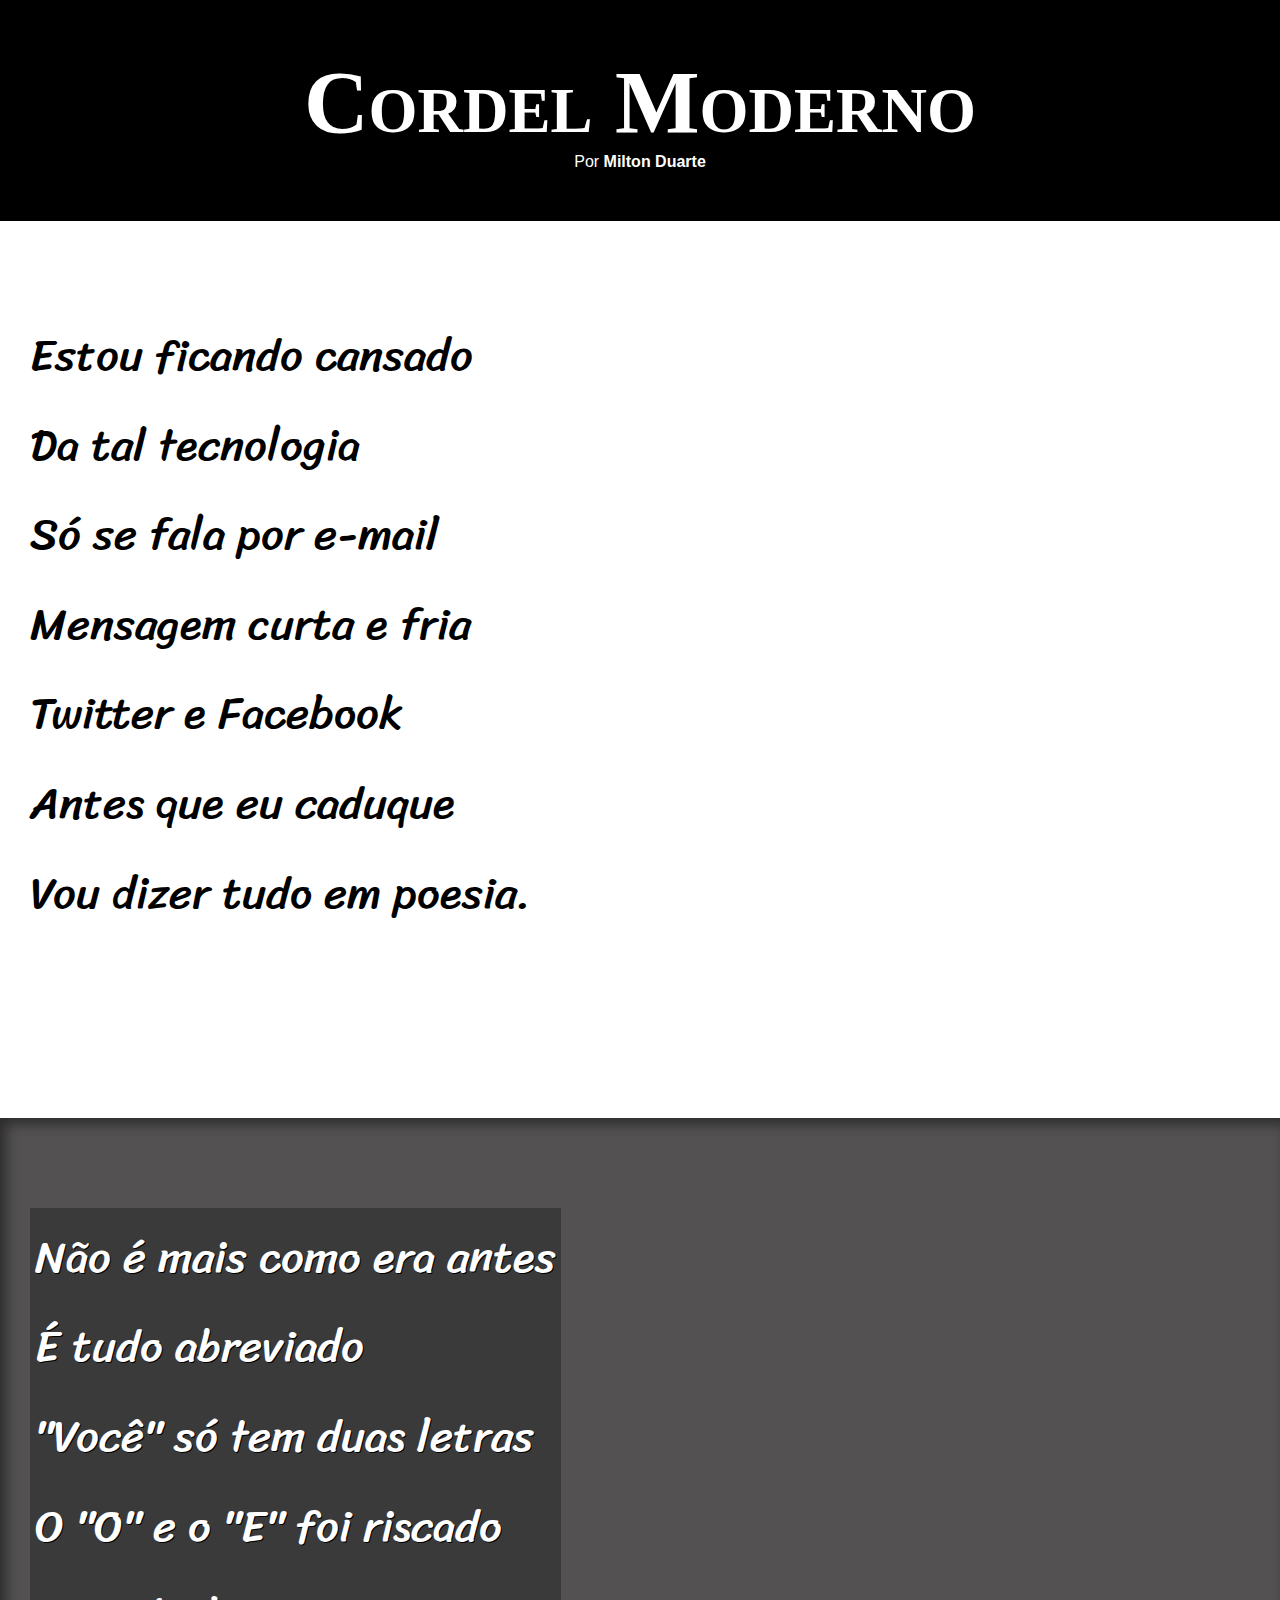
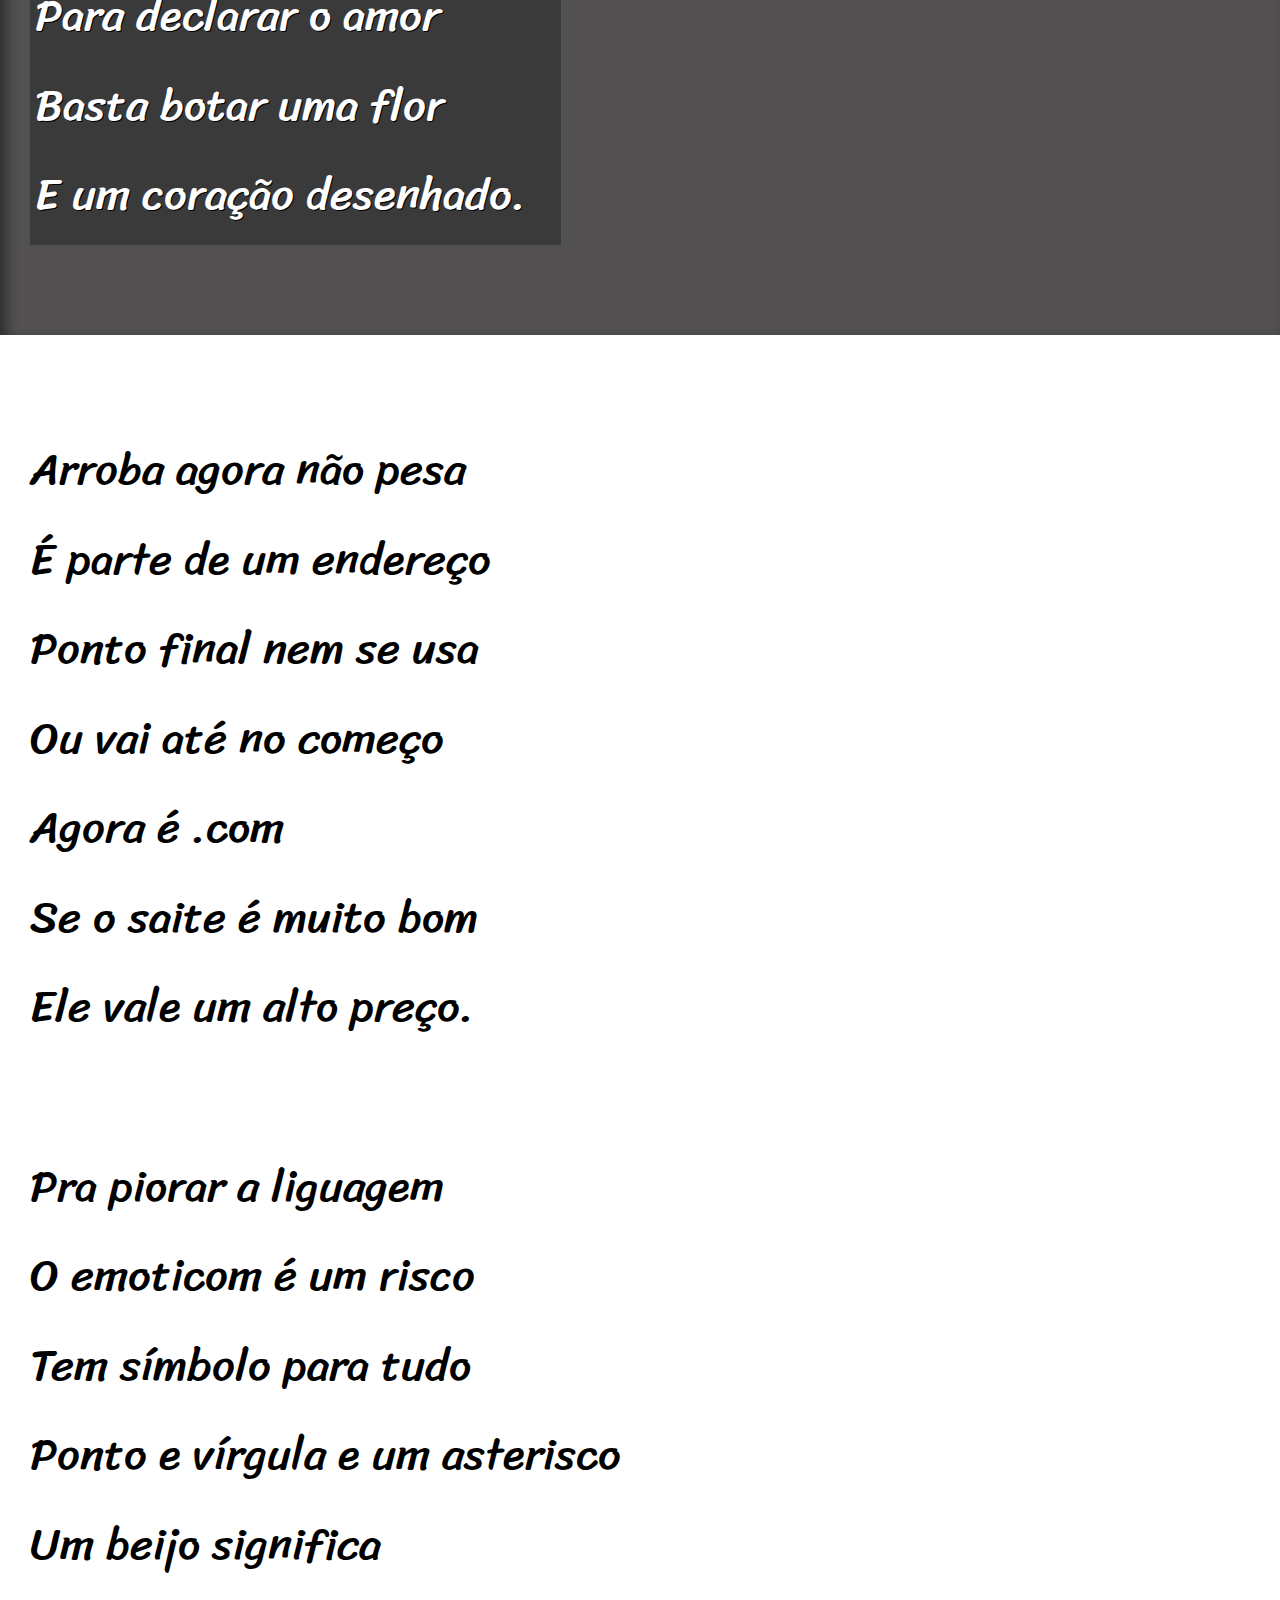
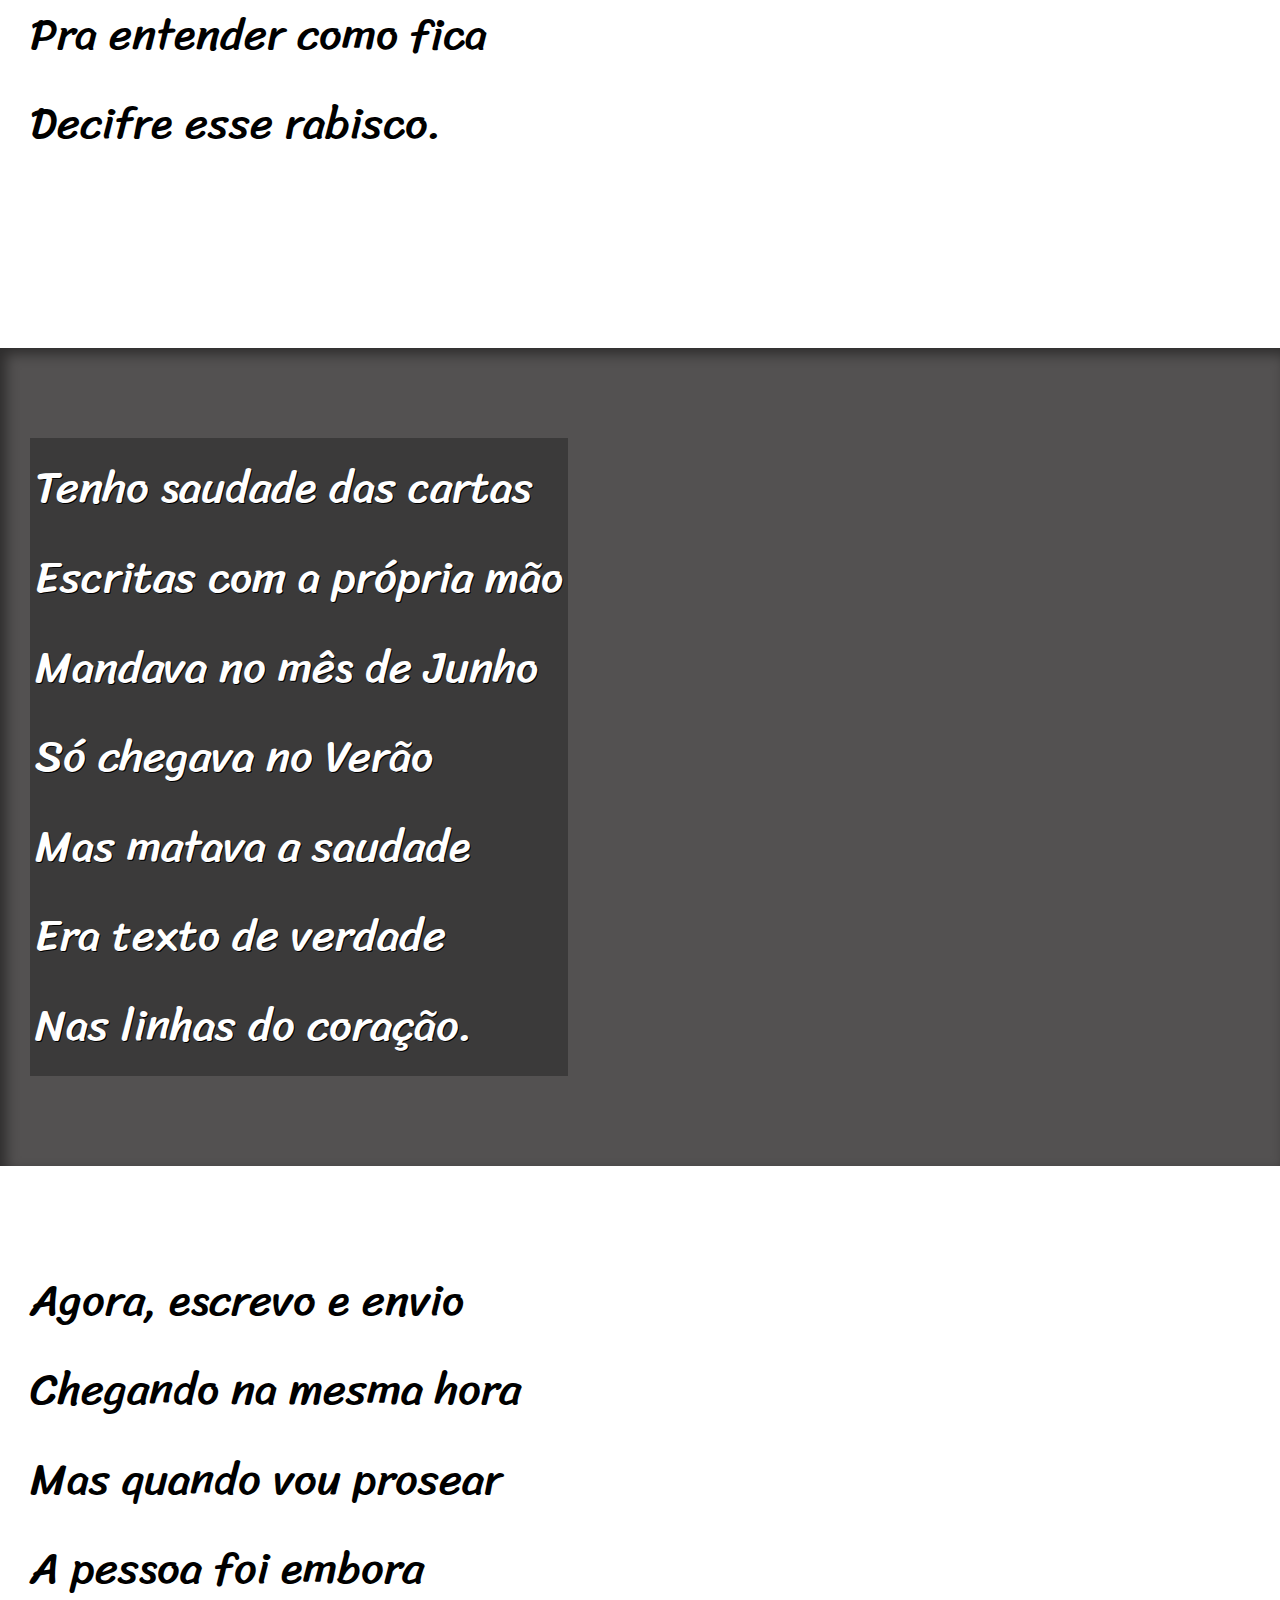
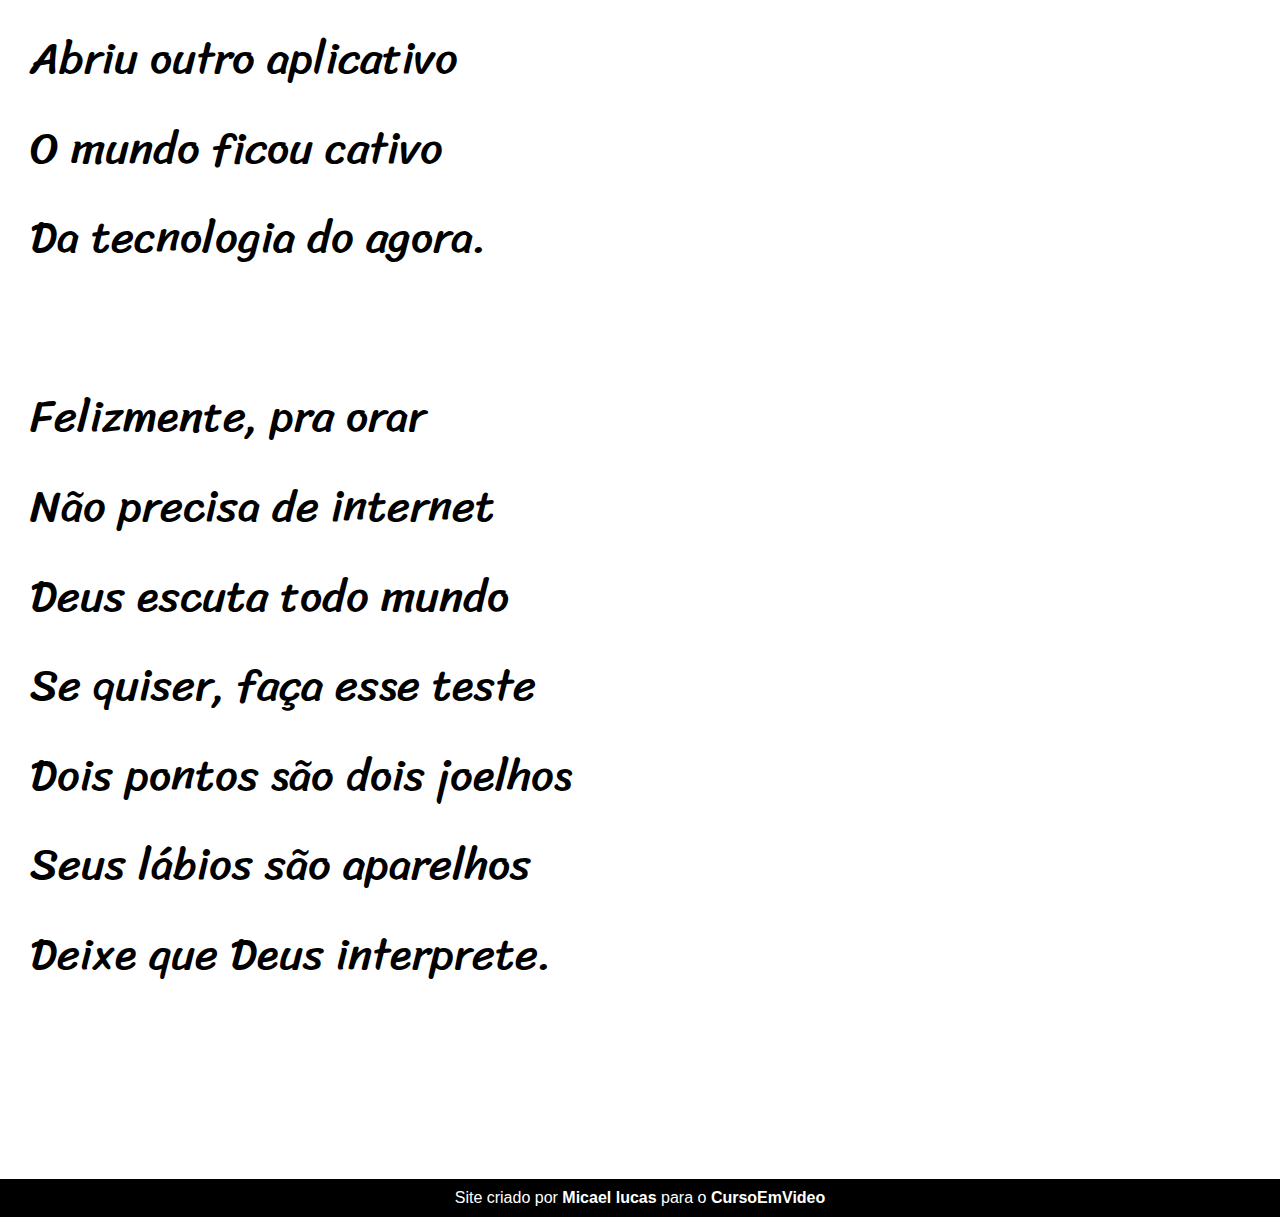
<file: Desafios/desafio12/index.html>
<!DOCTYPE html>
<html lang="pt-br">
<head>
    <meta charset="UTF-8">
    <meta name="viewport" content="width=device-width, initial-scale=1.0">
    <title>Cordel Moderno</title>
    <link rel="stylesheet" href="estilo/style.css">
</head>
<body>
    <header>
        <h1>Cordel Moderno</h1>
        <p>Por <a href="https://www.recantodasletras.com.br/poesias/3186743" target="_blank">Milton Duarte</a></p>
    </header>
    <section class="normal">
        <p>
            Estou ficando cansado <br>
            Da tal tecnologia <br>
            Só se fala por e-mail <br>
            Mensagem curta e fria <br>
            Twitter e Facebook <br>
            Antes que eu caduque <br>
            Vou dizer tudo em poesia.
        </p>
    </section>



    <section class="imagem" id="img01">
        <p>
            Não é mais como era antes <br>
            É tudo abreviado <br>
            "Você" só tem duas letras <br>
            O "O" e o "E" foi riscado <br>
            Para declarar o amor <br>
            Basta botar uma flor <br>
            E um coração desenhado.
        </p>
    </section>



    <section class="normal">
        <p>
            Arroba agora não pesa <br>
            É parte de um endereço <br>
            Ponto final nem se usa <br>
            Ou vai até no começo <br>
            Agora é .com <br>
            Se o saite é muito bom <br>
            Ele vale um alto preço. <br>
        </p>
        <p>
            Pra piorar a liguagem<br>
            O emoticom é um risco <br>
            Tem símbolo para tudo <br>
            Ponto e vírgula e um asterisco <br>
            Um beijo significa <br>
            Pra entender como fica <br>
            Decifre esse rabisco.
        </p>
    </section>



    <section class="imagem" id="img02">
        <p>
            Tenho saudade das cartas <br>
            Escritas com a própria mão <br>
            Mandava no mês de Junho <br>
            Só chegava no Verão <br>
            Mas matava a saudade <br>
            Era texto de verdade <br>
            Nas linhas do coração.
        </p>
    </section>



    <section class="normal">
        <p>
            Agora, escrevo e envio <br>
            Chegando na mesma hora <br>
            Mas quando vou prosear <br>
            A pessoa foi embora <br>
            Abriu outro aplicativo <br>
            O mundo ficou cativo <br>
            Da tecnologia do agora. <br>
        </p>
        <p>
            Felizmente, pra orar <br>
            Não precisa de internet <br>
            Deus escuta todo mundo <br>
            Se quiser, faça esse teste <br>
            Dois pontos são dois joelhos <br>
            Seus lábios são aparelhos <br>
            Deixe que Deus interprete.
        </p>
    </section>
    <footer>Site criado por <a href="https://www.instagram.com/micaellucas_dias/" target="_blank">Micael lucas</a> para o <a href="https://www.youtube.com/@CursoemVideo" target="_blank">CursoEmVideo</a></footer>
</body>
</html>
</file>
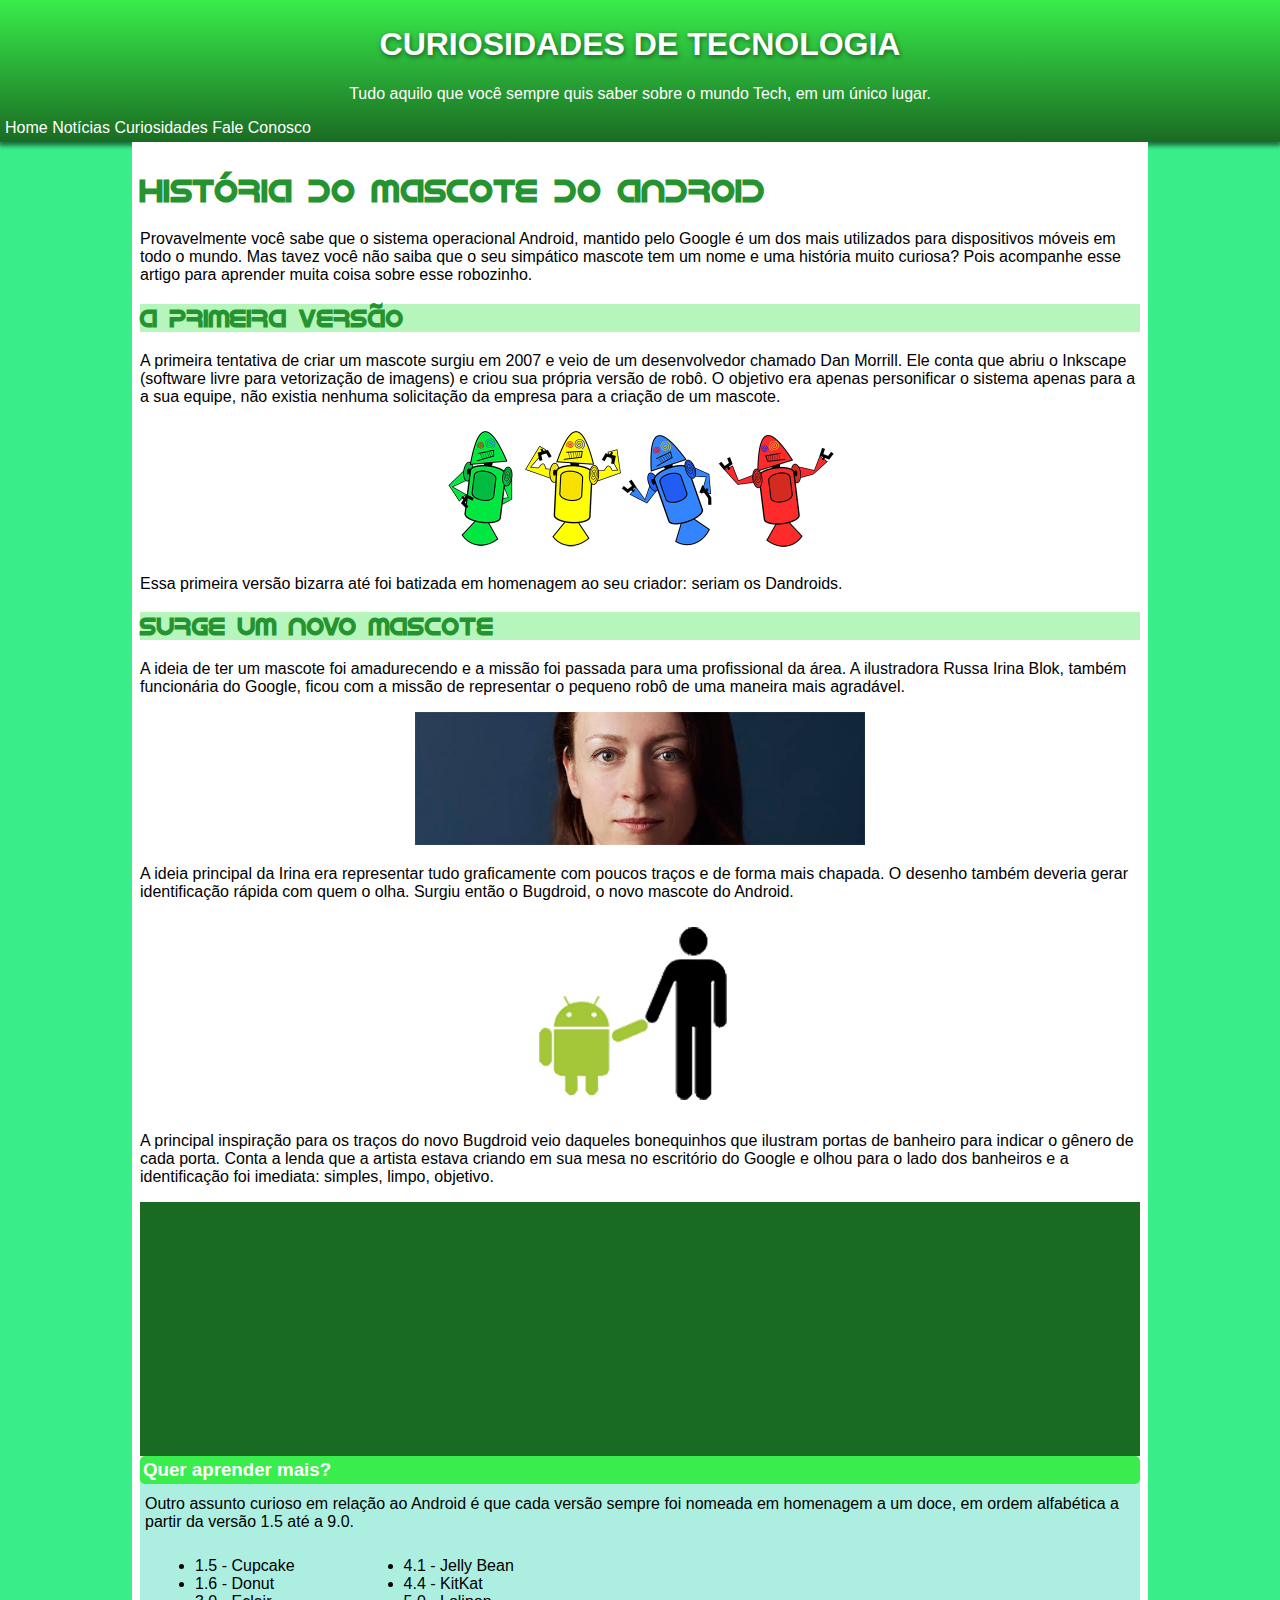
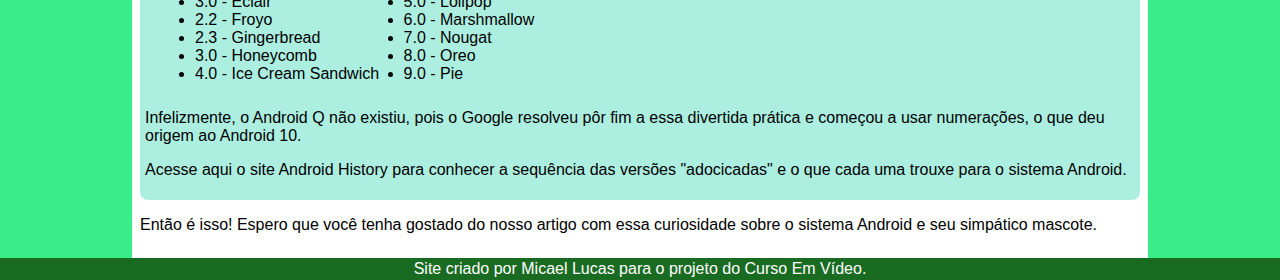
<file: Desafios/Minha versão do desafio do módulo 2/Site/index.html>
<!DOCTYPE html>
<html lang="pt-br">

<head>
    <meta charset="UTF-8">
    <meta name="viewport" content="width=device-width, initial-scale=1.0">
    <title>Tech</title>
    <link rel="shortcut icon" href="Dados/imagens/favicon.ico" type="image/x-icon">
    <link rel="stylesheet" href="style.css">
</head>

<body>
    <header>
        <h1>CURIOSIDADES DE TECNOLOGIA</h1>
        <p>Tudo aquilo que você sempre quis saber sobre o mundo Tech, em um único lugar.</p>
        <a href="#">Home</a>
        <a href="#">Notícias</a>
        <a href="#">Curiosidades</a>
        <a href="#">Fale Conosco</a>
    </header>
    <main>
        <section>
            <div class="section1">
                <h1>História do Mascote do Android</h1>

                <p>Provavelmente você sabe que o sistema operacional Android, mantido pelo Google é um dos mais
                    utilizados para dispositivos móveis em todo o mundo. Mas tavez você não saiba que o seu simpático
                    mascote tem um nome e uma história muito curiosa? Pois acompanhe esse artigo para aprender muita
                    coisa sobre esse robozinho.</p>

                <h2>A primeira versão</h2>
                <p>A primeira tentativa de criar um mascote surgiu em 2007 e veio de um desenvolvedor chamado Dan
                    Morrill. Ele conta que abriu o Inkscape (software livre para vetorização de imagens) e criou sua
                    própria versão de robô. O objetivo era apenas personificar o sistema apenas para a a sua equipe, não
                    existia nenhuma solicitação da empresa para a criação de um mascote.</p>

                <div id="img1">
                    <img src="Dados/imagens/dan-droids.png" alt="Foto grande dos droids" width="400px">
                </div>
                <p>Essa primeira versão bizarra até foi batizada em homenagem ao seu criador: seriam os Dandroids.</p>
            </div>
        </section>
        <section>
            <div class="section2">
                <h2>Surge um novo mascote</h2>

                <p>A ideia de ter um mascote foi amadurecendo e a missão foi passada para uma profissional da área. A
                    ilustradora Russa Irina Blok, também funcionária do Google, ficou com a missão de representar o
                    pequeno
                    robô de uma maneira mais agradável.</p>
                <div id="img2">
                    <img src="Dados/imagens/irina-blok.jpg" alt="imagem da criadora grande" width="450px">
                </div>
                <p>A ideia principal da Irina era representar tudo graficamente com poucos traços e de forma mais
                    chapada. O desenho também deveria gerar identificação rápida com quem o olha. Surgiu então o
                    Bugdroid, o novo mascote do Android.</p>

                <div id="img3">
                    <img src="Dados/imagens/bugdroid.png" alt="imagem do android com usuario">
                </div>

                <p>A principal inspiração para os traços do novo Bugdroid veio daqueles bonequinhos que ilustram portas
                    de banheiro para indicar o gênero de cada porta. Conta a lenda que a artista estava criando em sua
                    mesa no escritório do Google e olhou para o lado dos banheiros e a identificação foi imediata:
                    simples, limpo, objetivo.</p>
                <div id="video">
                    <iframe width="380" height="250" src="https://www.youtube.com/embed/l2UDgpLz20M?si=PcDl6XIfou1-ZFlV"
                        title="YouTube video player" frameborder="0"
                        allow="accelerometer; autoplay; clipboard-write; encrypted-media; gyroscope; picture-in-picture; web-share"
                        referrerpolicy="strict-origin-when-cross-origin" allowfullscreen></iframe>
                </div>
            </div>
        </section>
        <section>
            <div class="section3">
                <h3>Quer aprender mais?</h3>
                <p>Outro assunto curioso em relação ao Android é que cada versão sempre foi nomeada em homenagem a um
                    doce, em ordem alfabética a partir da versão 1.5 até a 9.0.</p>
                <ul>
                    <div id="bloco1">
                        <li>1.5 - Cupcake</li>
                        <li>1.6 - Donut</li>
                        <li>3.0 - Eclair</li>
                        <li>2.2 - Froyo</li>
                        <li>2.3 - Gingerbread</li>
                        <li>3.0 - Honeycomb</li>
                        <li>4.0 - Ice Cream Sandwich</li>
                    </div>
                    <div id="bloco2">
                        <li>4.1 - Jelly Bean</li>
                        <li>4.4 - KitKat</li>
                        <li>5.0 - Lolipop</li>
                        <li>6.0 - Marshmallow</li>
                        <li>7.0 - Nougat</li>
                        <li>8.0 - Oreo</li>
                        <li>9.0 - Pie</li>
                    </div>
                </ul>
                <p>Infelizmente, o Android Q não existiu, pois o Google resolveu pôr fim a essa divertida prática e
                    começou a usar numerações, o que deu origem ao Android 10.</p>
                <p>Acesse aqui o site Android History para conhecer a sequência das versões "adocicadas" e o que cada
                    uma trouxe para o sistema Android.</p>
            </div>
        </section>
        <p>Então é isso! Espero que você tenha gostado do nosso artigo com essa curiosidade sobre o sistema Android e
            seu simpático mascote.</p>
    </main>
    <footer>
        <p>Site criado por Micael Lucas para o projeto do Curso Em Vídeo.</p>
    </footer>
</body>

</html>
</file>
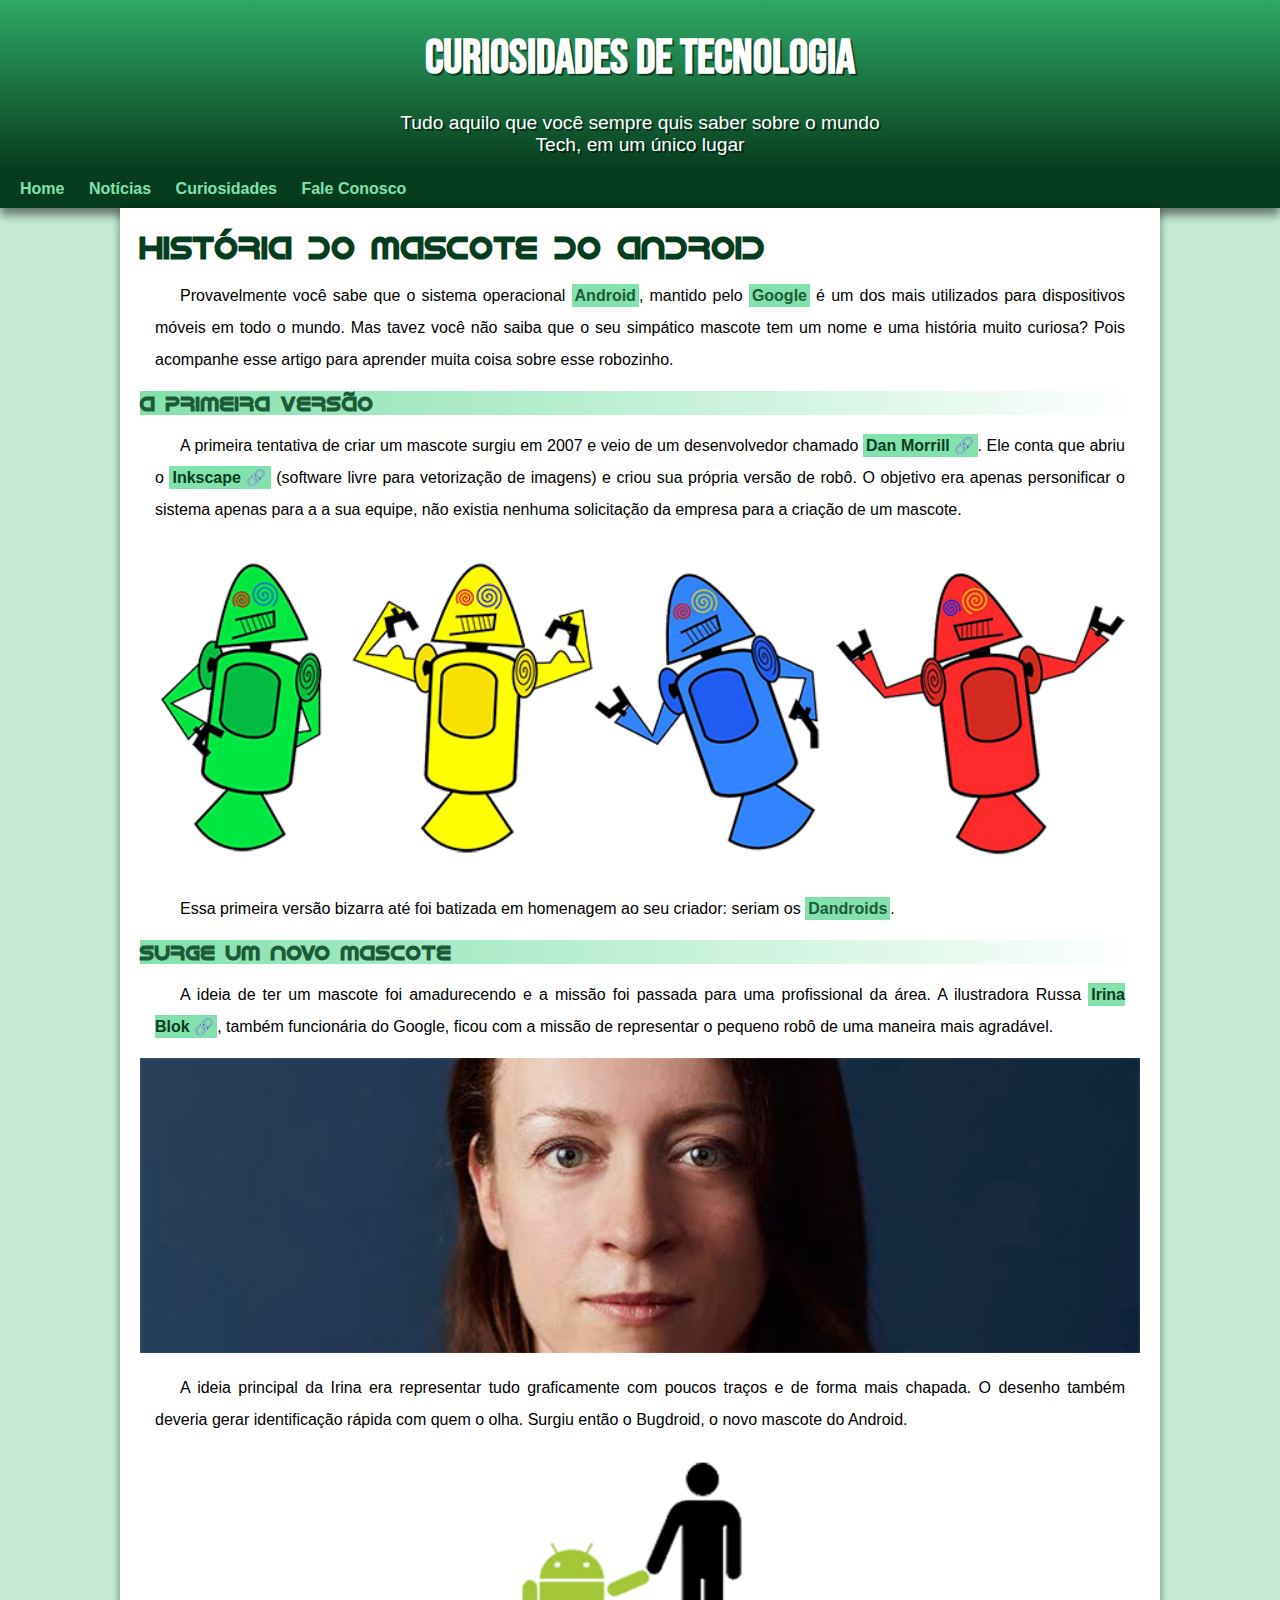
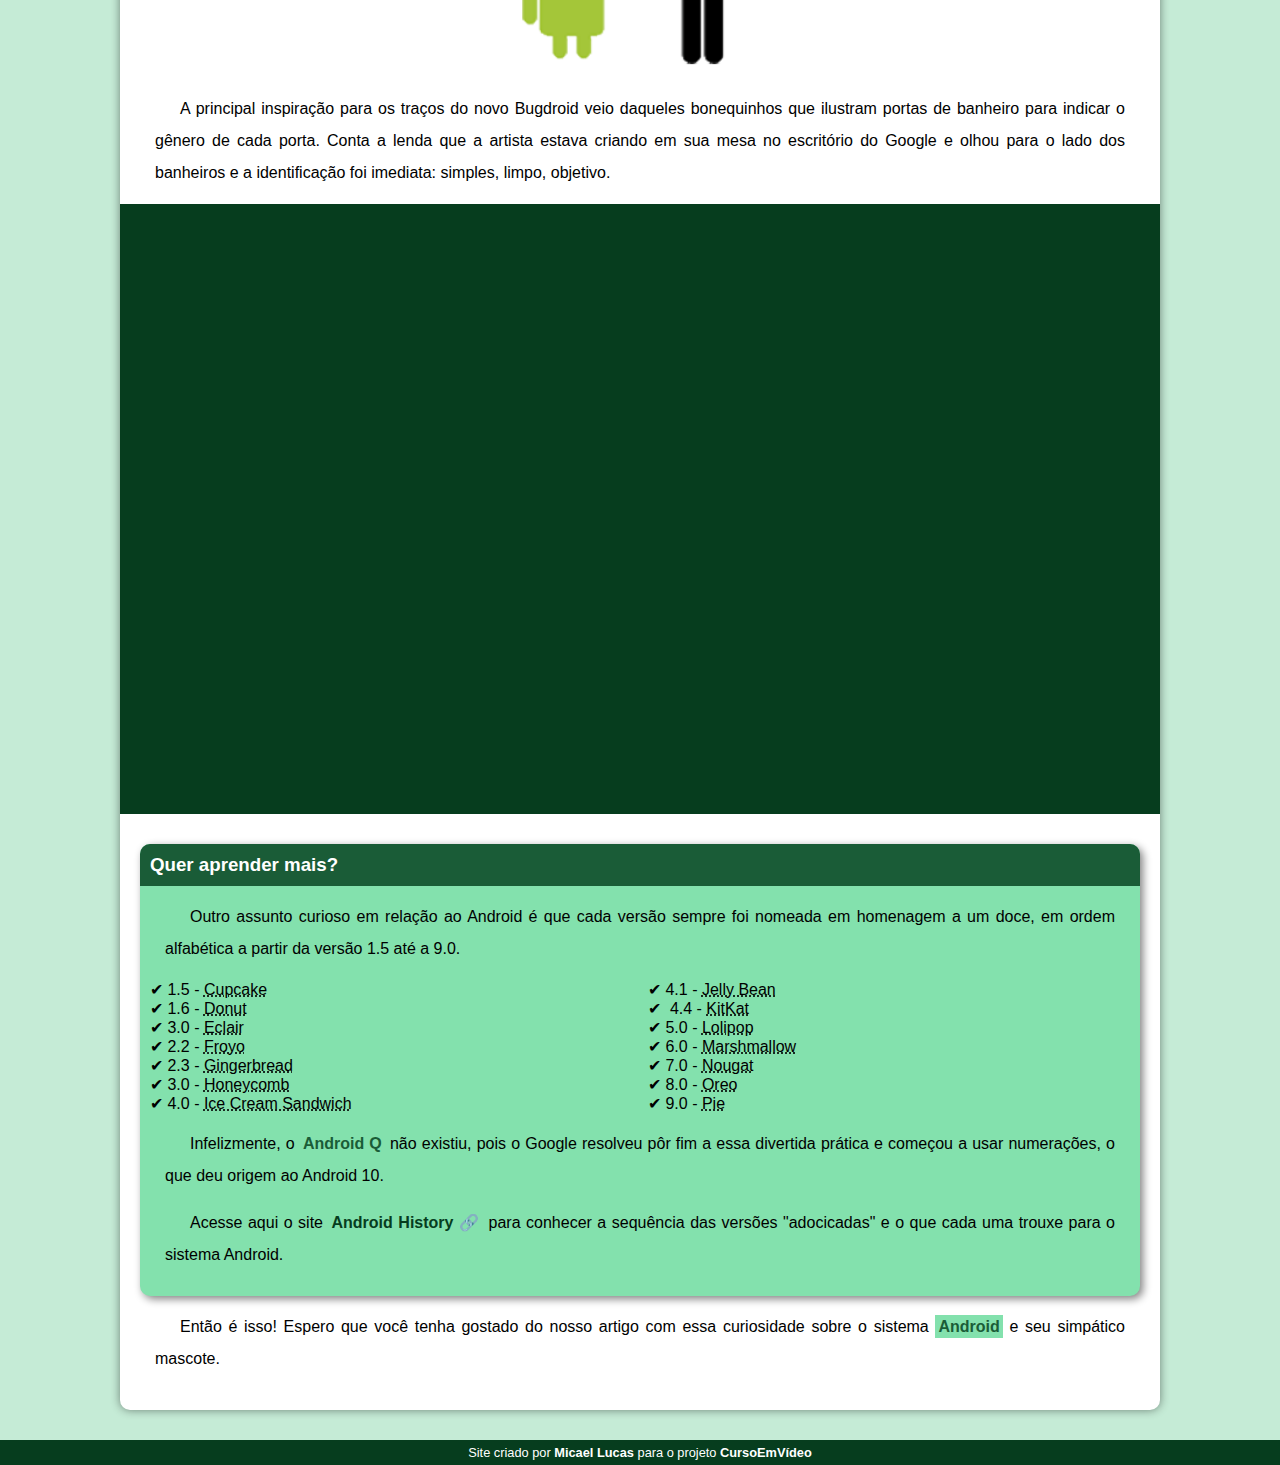
<file: Desafios/Versão final do site/android.html>
<!DOCTYPE html>
<html lang="pt-br">
<head>
    <meta charset="UTF-8">
    <meta name="viewport" content="width=device-width, initial-scale=1.0">
    <title>História do Android</title>
    <link rel="shortcut icon" href="imagens/favicon.ico" type="image/x-icon">
    <link rel="stylesheet" href="estilo/style.css">
</head>
<body>
    <header>
        <h1>Curiosidades de Tecnologia</h1>
        <p>Tudo aquilo que você sempre quis saber sobre o mundo Tech, em um único lugar</p>
    </header>
    <nav>
        <a href="#">Home</a>
        <a href="#">Notícias</a>
        <a href="#">Curiosidades</a>
        <a href="#">Fale Conosco</a>
    </nav>
    <main>
        <article>
            <h1>História do Mascote do Android</h1>

            <p>Provavelmente você sabe que o sistema operacional <strong>Android</strong>, mantido pelo <strong>Google</strong> é um dos mais utilizados para dispositivos móveis em todo o mundo. Mas tavez você não saiba que o seu simpático mascote tem um nome e uma história muito curiosa? Pois acompanhe esse artigo para aprender muita coisa sobre esse robozinho.</p>

            <h2>A primeira versão</h2>

            <p>A primeira tentativa de criar um mascote surgiu em 2007 e veio de um desenvolvedor chamado <a href="https://androidcommunity.com/dan-morrill-shows-us-the-android-mascot-that-almost-was-20130103/" target="_blank" class="externo">Dan Morrill</a>. Ele conta que abriu o <a href="https://inkscape.org/pt-br/" target="_blank" class="externo">Inkscape</a> (software livre para vetorização de imagens) e criou sua própria versão de robô. O objetivo era apenas personificar o sistema apenas para a a sua equipe, não existia nenhuma solicitação da empresa para a criação de um mascote.</p>

            <picture>
                <source media="(max-width: 600px)" srcset="imagens/dan-droids-pq.png">
                <img src="imagens/dan-droids.png" alt="Primeiro mascote do android">
            </picture>

            <p>Essa primeira versão bizarra até foi batizada em homenagem ao seu criador: seriam os <strong>Dandroids</strong>.</p>

            <h2>Surge um novo mascote</h2>

            <p>A ideia de ter um mascote foi amadurecendo e a missão foi passada para uma profissional da área. A ilustradora Russa <a href="https://www.irinablok.com" target="_blank" class="externo">Irina Blok</a>, também funcionária do Google, ficou com a missão de representar o pequeno robô de uma maneira mais agradável.</p>

            <picture>
                <source media="(max-width: 600px)" srcset="imagens/irina-blok-pq.jpg">
                <img src="imagens/irina-blok.jpg" alt="Criadora do Bugandroid">
            </picture>

            <p>A ideia principal da Irina era representar tudo graficamente com poucos traços e de forma mais chapada. O desenho também deveria gerar identificação rápida com quem o olha. Surgiu então o Bugdroid, o novo mascote do Android.</p>

            <img src="imagens/bugdroid.png" class="pequena" alt="bugdroid">

            <p>A principal inspiração para os traços do novo Bugdroid veio daqueles bonequinhos que ilustram portas de banheiro para indicar o gênero de cada porta. Conta a lenda que a artista estava criando em sua mesa no escritório do Google e olhou para o lado dos banheiros e a identificação foi imediata: simples, limpo, objetivo.</p>

            <div class="video">
                <iframe width="560" height="315" src="https://www.youtube.com/embed/l2UDgpLz20M?si=sVc_ykurDNr-tR1H" title="YouTube video player" frameborder="0" allow="accelerometer; autoplay; clipboard-write; encrypted-media; gyroscope; picture-in-picture; web-share" referrerpolicy="strict-origin-when-cross-origin" allowfullscreen></iframe>
            </div>
            
            <aside>
                <h3>Quer aprender mais?</h3>
              
                <p>Outro assunto curioso em relação ao Android é que cada versão sempre foi nomeada em homenagem a um doce, em ordem alfabética a partir da versão 1.5 até a 9.0.</p>
              
                <ul>
                    <li>1.5 - <abbr title="Bolo de copo">Cupcake</abbr></li>
                    <li>1.6 - <abbr title="Rosquinha">Donut</abbr></li>
                    <li>3.0 - <abbr title="Bomba">Eclair</abbr></li>
                    <li>2.2 - <abbr title="Iogurte Congelado">Froyo</abbr></li>
                    <li>2.3 - <abbr title="Biscoito de Gengibre">Gingerbread</abbr></li>
                    <li>3.0 - <abbr title="Favo de Mel">Honeycomb</abbr></li>
                    <li>4.0 - <abbr title="Saunduíche de Sorvete">Ice Cream Sandwich</abbr></li>
                    <li>4.1 - <abbr title="Jujuba">Jelly Bean</abbr></li>
                    <li> 4.4 - <abbr title="KitKat">KitKat</abbr></li>
                    <li>5.0 - <abbr title="Pirulito">Lolipop</abbr></li>
                    <li>6.0 - <abbr title="Marshmallow">Marshmallow</abbr></li>
                    <li>7.0 - <abbr title="Torrone">Nougat</abbr></li>
                    <li>8.0 - <abbr title="Oreo">Oreo</abbr></li>
                    <li>9.0 - <abbr title="Torta">Pie</abbr></li>
                </ul>
               
                <p>Infelizmente, o <strong>Android Q</strong> não existiu, pois o Google resolveu pôr fim a essa divertida prática e começou a usar numerações, o que deu origem ao Android 10.</p>
                
                <p>Acesse aqui o site <a href="https://www.android.com/intl/en/history" target="_blank" class="externo">Android History</a> para conhecer a sequência das versões "adocicadas" e o que cada uma trouxe para o sistema Android.</p> 
            </aside>

            <p>Então é isso! Espero que você tenha gostado do nosso artigo com essa curiosidade sobre o sistema <strong>Android</strong> e seu simpático mascote.</p>
        </article>
    </main>
    <footer>
        Site criado por <a href="https://www.android.com/intl/en/history" target="_blank">Micael Lucas</a> para o projeto <a href="https://www.youtube.com/@CursoemVideo" target="_blank">CursoEmVídeo</a>
    </footer>
</body>
</html>
</file>
<file: Desafios/desafio12/estilo/style.css>
@charset "UTF-8";
@import url('https://fonts.googleapis.com/css2?family=Passion+One:wght@400;700;900&display=swap');
@import url('https://fonts.googleapis.com/css2?family=Passion+One:wght@400;700;900&family=Sriracha&display=swap');


:root{
    --fonte1: Verdana, Geneva, Tahoma, sans-serif;
    --fonte2: 'Passion  One', cursive;
    --fonte3: 'Sriracha', cursive;
}

*{
    margin: 0px;
    padding: 0px;
}
html, body{
    min-height: 100vh;
    background-color: darkgrey;
    font-family: var(--fonte1);
}
header{
    background-color: black;
    color: white;
    text-align: center;
}
header > h1{
    padding-top: 50px;
    /*text-transform: uppercase; Serve também para deixar letras maiúsculas, porém o font-variant: small-caps é mais sutil*/
    font-variant: small-caps;
    font-family: var(--fonte2);
    font-size: 7vw;
}
header > p{
    padding-bottom: 50px;
}
header a, footer a{
    color: white;
    text-decoration: none;
    font-weight: bolder;
}
a:hover{
    text-decoration: underline;
}
section{
    padding-top: 10vh;
    padding-bottom: 10vh;
    line-height: 2em;
    padding-left: 30px;
    font-family: var(--fonte3);
    font-size: 3.5vw;
}
section > p{
    padding-bottom: 2em;
}
section.imagem > p{
    background-color: rgba(0, 0, 0, 0.281);
    display: inline-block;
    padding: 5px;
    text-shadow: 1px 1px 0px black;
}
section#img01{
    background-image: url(../imagens/background001.jpg);
    background-position: center;
    background-repeat: no-repeat;
    background-size: cover;
    background-attachment: fixed;
}
section#img02{
    background-image: url(../imagens/background002.jpg);
    background-position: center;
    background-repeat: no-repeat;
    background-size: cover;
    background-attachment: fixed;
}
section.normal{
    background-color: white;
    color: black;
}
section.imagem{
    background-color: rgb(83, 81, 81);
    color: white;
    box-shadow: inset 6px 6px 13px 0px rgba(0, 0, 0, 0.459);
}
footer{
    background-color: black;
    color: white;
    text-align: center;
    padding: 10px;
}
</file>
<file: Desafios/Minha versão do desafio do módulo 2/Site/style.css>
@charset "UTF-8";

@font-face {
    font-family: 'idroid';
    src: url('idroid.otf') format(opentype);
}

*{
    font-family: Arial, Helvetica, sans-serif;
}

body{
    background-color: #39ED89;
    margin: 0px;
}
main{
    background-color: white;
    min-width: 300px;
    max-width: 1000px;
    margin: auto;
    padding: 8px;
}
.section1 > h1, h2{
    font-family: idroid;
    color: #259430;
}
.section1 > h2{
    font-family: idroid;
    background-color: #39e44a5e;
}
.section2 > h2{
    font-family: idroid;
    background-color: #39e44a5e;
}
header{
    padding: 5px;
    margin: 0px;
    background-image: linear-gradient(to top, #1a6b22, #39ED4C);
    box-shadow: 0px 3px 4px 1px rgba(0, 0, 0, 0.493);
    color: white;
}
header > h1{
    font-family:'Franklin Gothic Medium', 'Arial Narrow', Arial, sans-serif;
    text-align: center;
    text-shadow: 1px 2px 5px rgba(0, 0, 0, 0.507);
}
header > p{
    text-align: center;
}

a{
    color: white;
    text-decoration: none;
}

a:hover{
    background-color: rgb(221, 245, 220);
    color: black;
}
#video{
    background-color: #1a6b22;
    text-align: center;
    border: 1px;
}
#img1{
    text-align: center;
    border: 1px;
}
#img2{
    text-align: center;
    border: 1px;
}
#img3{
    text-align: center;
    border: 1px;
}

.section3{
    background-color: #ACEFE1;
    border-radius: 8px;
    padding: 5px;
}
.section3 > h3{
    background-color: #39ED4C;
    color: white;
    padding: 3px;
    border-radius: 5px;
    margin: -5px;
}
#bloco1{
    display: inline-block;
    margin: 10px;

}
#bloco2{
    display: inline-block;
    margin: 10px;
}
footer{
    background-color: #1a6b22;
    color: white;
    text-align: center;
    padding: 2px;
}
footer > p{
    margin: 0px;
}
</file>
<file: Desafios/Versão final do site/estilo/style.css>
@charset "UTF-8";
@import url('https://fonts.googleapis.com/css2?family=Bebas+Neue&display=swap');

@font-face {
    font-family: 'Android';
    src: url(../fontes/idroid.otf) format('opentype');
    font-weight: normal;
}

/* Cores usadas na ordem do mais claro para mais escuto:*/
/*Variável */
:root{
    --cor0: #c5ebd6;
    --cor1: #83e1ad;
    --cor2: #3ddc84; 
    --cor3: #2fa866; 
    --cor4: #1a5c37; 
    --cor5: #063d1e;

    --fonte-padrao: Arial, Verdana, Helvetica, sans-serif;
    --fonte-android: 'Android', cursive;
    --fonte-destaque: 'Bebas Neue', cursive;
}

*{
    margin: 0px;
    padding: 0px;
}

body{
    background-color: var(--cor0);
    font-family: var(--fonte-padrao);
}
a.externo::after{
    content: '\00A0\1F517';
}
header{
    background-image: linear-gradient(to bottom, var(--cor3), var(--cor5));
    min-height: 140px;
    text-align: center;
    padding-top: 30px;
}
header > h1{
    color: white;
    font-family: var(--fonte-destaque);
    font-size: 3em;
    margin-bottom: 25px;
    text-shadow: 2px 2px 0px rgba(0, 0, 0, 0.514);
}
header > p{
    color: white;
    font-family: var(--fonte-padrao);
    font-size: 1.2em;
    max-width: 500px;
    padding-left: 10px;
    padding-right: 10px;
    margin: auto;
    margin-bottom: 20px;
    text-shadow: 2px 2px 0px rgba(0, 0, 0, 0.514);
}
nav{
    background-color: var(--cor5);
    padding: 10px;
    box-shadow: 0px 7px 9px rgba(0, 0, 0, 0.493);
}
nav > a{
    color: var(--cor1);
    padding: 10px;
    text-decoration: none;
    font-weight: bold;
    border-radius: 5px;
    transition-duration: .5s;
}
nav > a:hover{
    background-color: var(--cor3);
    color: var(--cor5);
}
main{
    min-width: 300px;
    max-width: 1000px;
    background-color: white;
    margin: auto;
    margin-bottom: 30px;
    border-bottom-left-radius: 10px;
    border-bottom-right-radius: 10px;
    padding: 20px;
    box-shadow: 0px 0px 10px rgba(0, 0, 0, 0.452);
}

div.video{
    background-color: var(--cor5);
    margin: 0px -20px 30px -20px;
    padding: 20px;
    padding-bottom: 59%;
    position: relative;
}

div.video > iframe{
    position: absolute;
    top: 5%;
    left: 5%;
    width: 90%;
    height: 90%;
}

/*Quando não tem o sinal de >, significa que a alteração será feita para todos os níveis no bloco*/
main p{
    margin: 15px;
    text-align: justify;
    text-indent: 25px;
    font-size: 1em;
    line-height: 2em;
}
main strong{
    color: var(--cor4);
    font-weight: bold;
    background-color: var(--cor1);
    padding: 3px;
}
main a{
    text-decoration: none;
    font-weight: bold;
    color: var(--cor5); 
    background-color: var(--cor1);
    padding: 3px;
}
main a:hover{
    text-decoration: underline;
    color: var(--cor4);
}
main h1{
    color: var(--cor5);
    font-family: var(--fonte-android);
}
main h2{
    font-family: var(--fonte-android);
    color: var(--cor4);
    font-size: 1.3em;
    background-image: linear-gradient(to right, var(--cor1), transparent);
}
main img{
    width: 100%;
}
main img.pequena{
    max-width: 350px;
    display: block;
    margin: auto;
}
aside{
    background-color: var(--cor1);
    padding: 10px;
    border-radius: 10px;
    box-shadow: 3px 3px 8px rgba(0, 0, 0, 0.493);
}
aside h3{
    background-color: var(--cor4);
    color: white;
    padding: 10px;
    margin: -10px -10px 0px -10px;
    border-radius: 10px 10px 0px 0px;
}
aside ul{
    list-style-type: "\2714\00A0";
    list-style-position: inside;
    columns: 2;
}
footer{
    background-color: var(--cor5);
    color: white;
    text-align: center;
    font-size: 0.8em;
    padding: 5px;    
}
footer a{
    color: white;
    font-weight: bolder;
    text-decoration: none;
}
footer a:hover{
    text-decoration: underline;
    color: var(--cor1);
}
</file>
